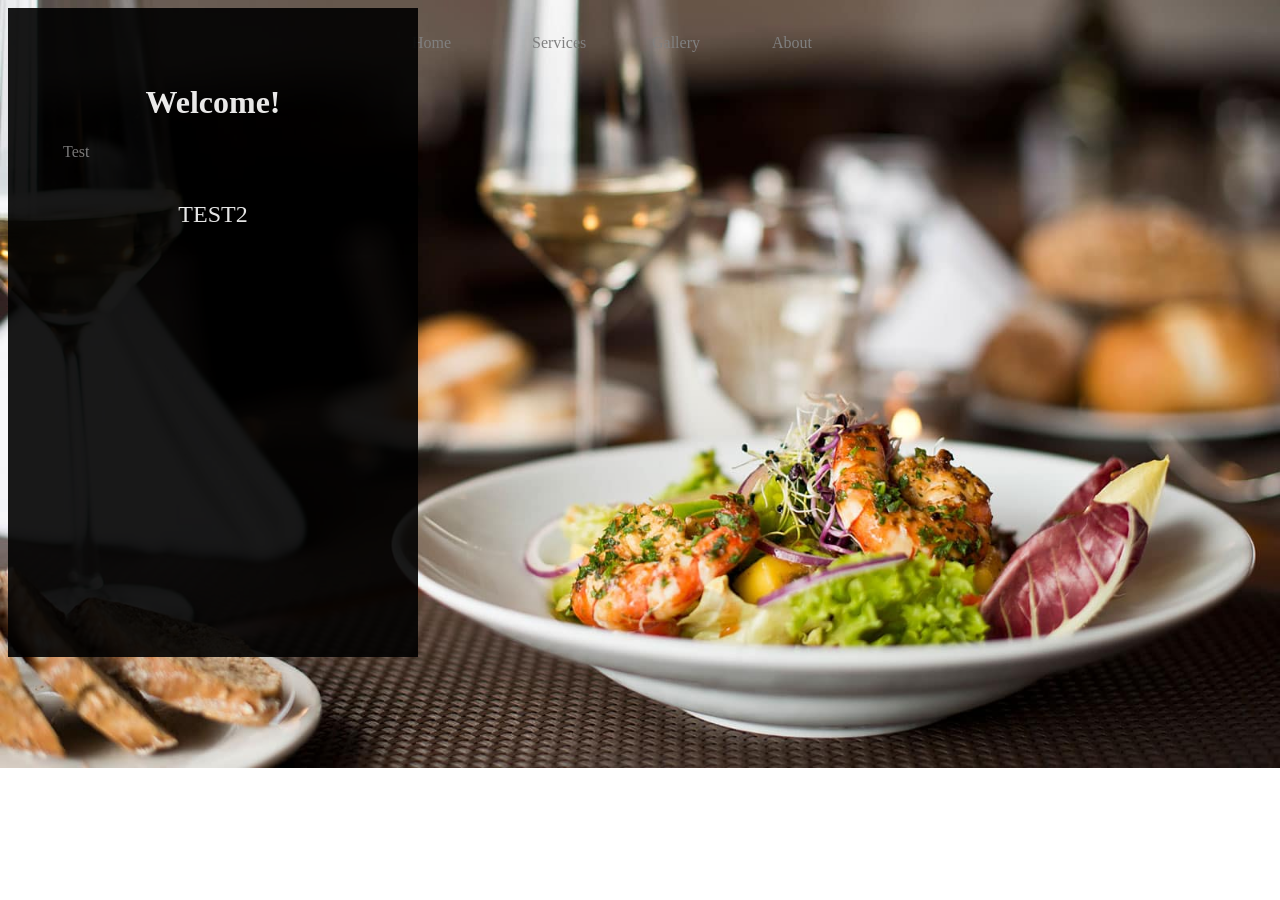
<file: 13.07/index.html>
<!DOCTYPE html>
<html>
<head>
<style>

body{
  font-family: latha;
  color:white;
  background: url(restaurant.jpg)no-repeat;
  background-size: cover;
.box{ width: 900px;
float:right;
border:1px solid none;

}

.box ul li{
  width: 120px;
  float:left;
  margin:10px auto;
  text-aligin: center;
}

.box ul li a{text-decoration: none;
  color:gray;
}

.box ul li:hover{ background-color: green;}
.box ul li a:hover{ color:white;}

.wd{
  width: 300px;
  height: 539px;
  background-color: black;
  opacity: 0.9;
  padding: 55px;
}

.wd h1{
  text-align: center;
  text transform: uppercase;
  font-weight: 100px;
}

.wd h4{
  text-align: justify;
  color: gray;
  font-weight: normal;
}

.wd h2{
  text-align: center;
  text-transform: uppercase;
  font-weight: normal;
  margin: 40px auto;
}

.opt form, input[type="button"]{
  
  background-color: black;
  color:white;
  padding:10px;
  margin:-14px auto;
  padding-left: 50px;
  padding-right: 50px;
  text-align: center;
}

form, input[type="button"]:hover{background-color: green;}

</style>
</head>
<body>
    <div class="box">
      <ul type="none">
        <li><a href="">Home</a></li>
        <li><a href="">Services</a></li>
        <li><a href="">Gallery</a></li>
        <li><a href="">About</a></li>
        </ul>
</div>
<div class="wd">
  <h1> Welcome! </h1>
  <h4>Test</h4>
  <h2>Test2</h2>
  <div class="opt"
  <form action="" method="post"
  <input type=
  </div>
  </body>
  </html>
</file>
